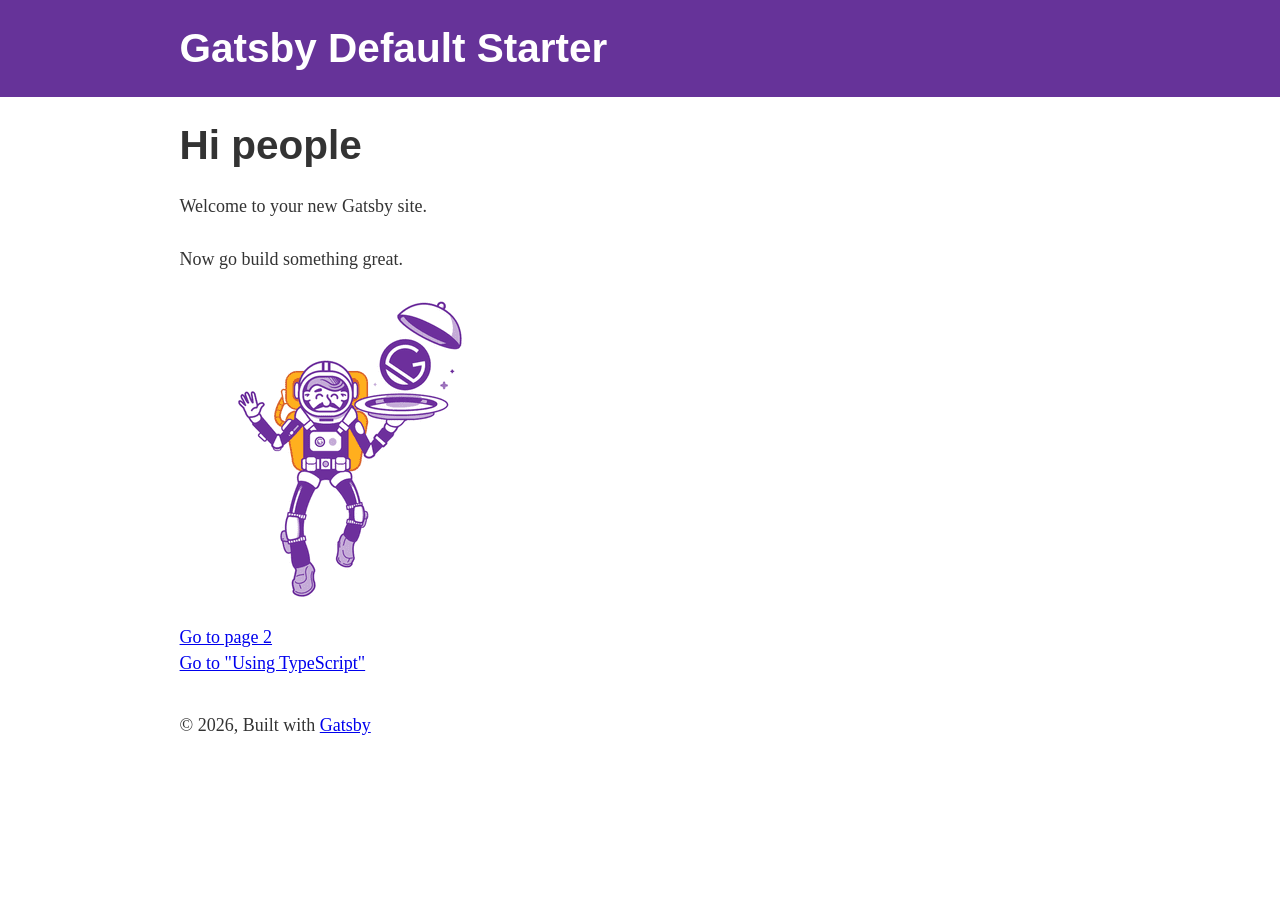
<file: index.html>
<!DOCTYPE html><html lang="en"><head><meta charSet="utf-8"/><meta http-equiv="x-ua-compatible" content="ie=edge"/><meta name="viewport" content="width=device-width, initial-scale=1, shrink-to-fit=no"/><style data-href="/styles.9b4500260357dc3df222.css">html{-ms-text-size-adjust:100%;-webkit-text-size-adjust:100%;font:112.5%/1.45em georgia,serif,sans-serif;box-sizing:border-box;overflow-y:scroll}body{margin:0;-webkit-font-smoothing:antialiased;-moz-osx-font-smoothing:grayscale;color:rgba(0,0,0,.8);font-family:georgia,serif;font-weight:400;word-wrap:break-word;-webkit-font-kerning:normal;font-kerning:normal;-ms-font-feature-settings:"kern","liga","clig","calt";font-feature-settings:"kern","liga","clig","calt"}article,aside,details,figcaption,figure,footer,header,main,menu,nav,section,summary{display:block}audio,canvas,progress,video{display:inline-block}audio:not([controls]){display:none;height:0}progress{vertical-align:baseline}[hidden],template{display:none}a{background-color:transparent;-webkit-text-decoration-skip:objects}a:active,a:hover{outline-width:0}abbr[title]{border-bottom:1px dotted rgba(0,0,0,.5);cursor:help;text-decoration:none}b,strong{font-weight:inherit;font-weight:bolder}dfn{font-style:italic}h1{padding:0;margin:0 0 1.45rem;color:inherit;font-family:-apple-system,BlinkMacSystemFont,Segoe UI,Roboto,Oxygen,Ubuntu,Cantarell,Fira Sans,Droid Sans,Helvetica Neue,sans-serif;font-weight:700;text-rendering:optimizeLegibility;font-size:2.25rem;line-height:1.1}mark{background-color:#ff0;color:#000}small{font-size:80%}sub,sup{font-size:75%;line-height:0;position:relative;vertical-align:baseline}sub{bottom:-.25em}sup{top:-.5em}img{border-style:none;max-width:100%;padding:0;margin:0 0 1.45rem}svg:not(:root){overflow:hidden}code,kbd,pre,samp{font-family:monospace;font-size:1em}figure{padding:0;margin:0 0 1.45rem}hr{box-sizing:content-box;overflow:visible;padding:0;margin:0 0 calc(1.45rem - 1px);background:rgba(0,0,0,.2);border:none;height:1px}button,input,optgroup,select,textarea{font:inherit;margin:0}optgroup{font-weight:700}button,input{overflow:visible}button,select{text-transform:none}[type=reset],[type=submit],button,html [type=button]{-webkit-appearance:button}[type=button]::-moz-focus-inner,[type=reset]::-moz-focus-inner,[type=submit]::-moz-focus-inner,button::-moz-focus-inner{border-style:none;padding:0}[type=button]:-moz-focusring,[type=reset]:-moz-focusring,[type=submit]:-moz-focusring,button:-moz-focusring{outline:1px dotted ButtonText}fieldset{border:1px solid silver;padding:0;margin:0 0 1.45rem}legend{box-sizing:border-box;color:inherit;display:table;max-width:100%;padding:0;white-space:normal}textarea{overflow:auto}[type=checkbox],[type=radio]{box-sizing:border-box;padding:0}[type=number]::-webkit-inner-spin-button,[type=number]::-webkit-outer-spin-button{height:auto}[type=search]{-webkit-appearance:textfield;outline-offset:-2px}[type=search]::-webkit-search-cancel-button,[type=search]::-webkit-search-decoration{-webkit-appearance:none}::-webkit-input-placeholder{color:inherit;opacity:.54}::-webkit-file-upload-button{-webkit-appearance:button;font:inherit}*,:after,:before{box-sizing:inherit}h2{font-size:1.62671rem}h2,h3{padding:0;margin:0 0 1.45rem;color:inherit;font-family:-apple-system,BlinkMacSystemFont,Segoe UI,Roboto,Oxygen,Ubuntu,Cantarell,Fira Sans,Droid Sans,Helvetica Neue,sans-serif;font-weight:700;text-rendering:optimizeLegibility;line-height:1.1}h3{font-size:1.38316rem}h4{font-size:1rem}h4,h5{padding:0;margin:0 0 1.45rem;color:inherit;font-family:-apple-system,BlinkMacSystemFont,Segoe UI,Roboto,Oxygen,Ubuntu,Cantarell,Fira Sans,Droid Sans,Helvetica Neue,sans-serif;font-weight:700;text-rendering:optimizeLegibility;line-height:1.1}h5{font-size:.85028rem}h6{color:inherit;font-family:-apple-system,BlinkMacSystemFont,Segoe UI,Roboto,Oxygen,Ubuntu,Cantarell,Fira Sans,Droid Sans,Helvetica Neue,sans-serif;font-weight:700;text-rendering:optimizeLegibility;font-size:.78405rem;line-height:1.1}h6,hgroup{padding:0;margin:0 0 1.45rem}ol,ul{padding:0;margin:0 0 1.45rem 1.45rem;list-style-position:outside;list-style-image:none}dd,dl,p{padding:0}dd,dl,p,pre{margin:0 0 1.45rem}pre{font-size:.85rem;line-height:1.42;background:rgba(0,0,0,.04);border-radius:3px;overflow:auto;word-wrap:normal;padding:1.45rem}table{padding:0;margin:0 0 1.45rem;font-size:1rem;line-height:1.45rem;border-collapse:collapse;width:100%}blockquote{padding:0;margin:0 1.45rem 1.45rem}address,form,iframe,noscript{padding:0;margin:0 0 1.45rem}b,dt,strong,th{font-weight:700}li{margin-bottom:.725rem}ol li,ul li{padding-left:0}li>ol,li>ul{margin-left:1.45rem;margin-bottom:.725rem;margin-top:.725rem}blockquote :last-child,li :last-child,p :last-child{margin-bottom:0}li>p{margin-bottom:.725rem}code,kbd,samp{font-size:.85rem;line-height:1.45rem}abbr,acronym{border-bottom:1px dotted rgba(0,0,0,.5);cursor:help}td,th,thead{text-align:left}td,th{border-bottom:1px solid rgba(0,0,0,.12);font-feature-settings:"tnum";-moz-font-feature-settings:"tnum";-ms-font-feature-settings:"tnum";-webkit-font-feature-settings:"tnum";padding:.725rem .96667rem calc(.725rem - 1px)}td:first-child,th:first-child{padding-left:0}td:last-child,th:last-child{padding-right:0}code,tt{background-color:rgba(0,0,0,.04);border-radius:3px;font-family:SFMono-Regular,Consolas,Roboto Mono,Droid Sans Mono,Liberation Mono,Menlo,Courier,monospace;padding:.2em 0}pre code{background:none;line-height:1.42}code:after,code:before,tt:after,tt:before{letter-spacing:-.2em;content:" "}pre code:after,pre code:before,pre tt:after,pre tt:before{content:""}@media only screen and (max-width:480px){html{font-size:100%}}</style><meta name="generator" content="Gatsby 2.25.3"/><title data-react-helmet="true">Home | Gatsby Default Starter</title><meta data-react-helmet="true" name="description" content="Kick off your next, great Gatsby project with this default starter. This barebones starter ships with the main Gatsby configuration files you might need."/><meta data-react-helmet="true" property="og:title" content="Home"/><meta data-react-helmet="true" property="og:description" content="Kick off your next, great Gatsby project with this default starter. This barebones starter ships with the main Gatsby configuration files you might need."/><meta data-react-helmet="true" property="og:type" content="website"/><meta data-react-helmet="true" name="twitter:card" content="summary"/><meta data-react-helmet="true" name="twitter:creator" content="@gatsbyjs"/><meta data-react-helmet="true" name="twitter:title" content="Home"/><meta data-react-helmet="true" name="twitter:description" content="Kick off your next, great Gatsby project with this default starter. This barebones starter ships with the main Gatsby configuration files you might need."/><link rel="icon" href="/favicon-32x32.png?v=4a9773549091c227cd2eb82ccd9c5e3a" type="image/png"/><link rel="manifest" href="/manifest.webmanifest" crossorigin="anonymous"/><meta name="theme-color" content="#663399"/><link rel="apple-touch-icon" sizes="48x48" href="/icons/icon-48x48.png?v=4a9773549091c227cd2eb82ccd9c5e3a"/><link rel="apple-touch-icon" sizes="72x72" href="/icons/icon-72x72.png?v=4a9773549091c227cd2eb82ccd9c5e3a"/><link rel="apple-touch-icon" sizes="96x96" href="/icons/icon-96x96.png?v=4a9773549091c227cd2eb82ccd9c5e3a"/><link rel="apple-touch-icon" sizes="144x144" href="/icons/icon-144x144.png?v=4a9773549091c227cd2eb82ccd9c5e3a"/><link rel="apple-touch-icon" sizes="192x192" href="/icons/icon-192x192.png?v=4a9773549091c227cd2eb82ccd9c5e3a"/><link rel="apple-touch-icon" sizes="256x256" href="/icons/icon-256x256.png?v=4a9773549091c227cd2eb82ccd9c5e3a"/><link rel="apple-touch-icon" sizes="384x384" href="/icons/icon-384x384.png?v=4a9773549091c227cd2eb82ccd9c5e3a"/><link rel="apple-touch-icon" sizes="512x512" href="/icons/icon-512x512.png?v=4a9773549091c227cd2eb82ccd9c5e3a"/><link as="script" rel="preload" href="/webpack-runtime-93ae8bac98025925fe50.js"/><link as="script" rel="preload" href="/framework-e2d419ac45d8ae41957a.js"/><link as="script" rel="preload" href="/app-0278c52bec250bdc6305.js"/><link as="script" rel="preload" href="/styles-e9d24b1846c7d6eb9685.js"/><link as="script" rel="preload" href="/commons-f869e0e28a3a301386d6.js"/><link as="script" rel="preload" href="/component---src-pages-index-js-fe8ec103a4929f665f37.js"/><link as="fetch" rel="preload" href="/page-data/index/page-data.json" crossorigin="anonymous"/><link as="fetch" rel="preload" href="/page-data/sq/d/1132682437.json" crossorigin="anonymous"/><link as="fetch" rel="preload" href="/page-data/sq/d/3649515864.json" crossorigin="anonymous"/><link as="fetch" rel="preload" href="/page-data/sq/d/63159454.json" crossorigin="anonymous"/><link as="fetch" rel="preload" href="/page-data/app-data.json" crossorigin="anonymous"/></head><body><div id="___gatsby"><div style="outline:none" tabindex="-1" id="gatsby-focus-wrapper"><header style="background:rebeccapurple;margin-bottom:1.45rem"><div style="margin:0 auto;max-width:960px;padding:1.45rem 1.0875rem"><h1 style="margin:0"><a aria-current="page" style="color:white;text-decoration:none" class="" href="/">Gatsby Default Starter</a></h1></div></header><div style="margin:0 auto;max-width:960px;padding:0 1.0875rem 1.45rem"><main><h1>Hi people</h1><p>Welcome to your new Gatsby site.</p><p>Now go build something great.</p><div style="max-width:300px;margin-bottom:1.45rem"><div class=" gatsby-image-wrapper" style="position:relative;overflow:hidden"><div aria-hidden="true" style="width:100%;padding-bottom:100%"></div><img aria-hidden="true" src="[data-uri]" alt="" style="position:absolute;top:0;left:0;width:100%;height:100%;object-fit:cover;object-position:center;opacity:1;transition-delay:500ms"/><noscript><picture><source srcset="/static/6d91c86c0fde632ba4cd01062fd9ccfa/5db04/gatsby-astronaut.png 75w,
/static/6d91c86c0fde632ba4cd01062fd9ccfa/6d161/gatsby-astronaut.png 150w,
/static/6d91c86c0fde632ba4cd01062fd9ccfa/630fb/gatsby-astronaut.png 300w,
/static/6d91c86c0fde632ba4cd01062fd9ccfa/62b1f/gatsby-astronaut.png 450w,
/static/6d91c86c0fde632ba4cd01062fd9ccfa/2a4de/gatsby-astronaut.png 600w,
/static/6d91c86c0fde632ba4cd01062fd9ccfa/ee604/gatsby-astronaut.png 800w" sizes="(max-width: 300px) 100vw, 300px" /><img loading="lazy" sizes="(max-width: 300px) 100vw, 300px" srcset="/static/6d91c86c0fde632ba4cd01062fd9ccfa/5db04/gatsby-astronaut.png 75w,
/static/6d91c86c0fde632ba4cd01062fd9ccfa/6d161/gatsby-astronaut.png 150w,
/static/6d91c86c0fde632ba4cd01062fd9ccfa/630fb/gatsby-astronaut.png 300w,
/static/6d91c86c0fde632ba4cd01062fd9ccfa/62b1f/gatsby-astronaut.png 450w,
/static/6d91c86c0fde632ba4cd01062fd9ccfa/2a4de/gatsby-astronaut.png 600w,
/static/6d91c86c0fde632ba4cd01062fd9ccfa/ee604/gatsby-astronaut.png 800w" src="/static/6d91c86c0fde632ba4cd01062fd9ccfa/630fb/gatsby-astronaut.png" alt="" style="position:absolute;top:0;left:0;opacity:1;width:100%;height:100%;object-fit:cover;object-position:center"/></picture></noscript></div></div><a href="/page-2/">Go to page 2</a> <br/><a href="/using-typescript/">Go to &quot;Using TypeScript&quot;</a></main><footer style="margin-top:2rem">© <!-- -->2020<!-- -->, Built with<!-- --> <a href="https://www.gatsbyjs.com">Gatsby</a></footer></div></div><div id="gatsby-announcer" style="position:absolute;top:0;width:1px;height:1px;padding:0;overflow:hidden;clip:rect(0, 0, 0, 0);white-space:nowrap;border:0" aria-live="assertive" aria-atomic="true"></div></div><script id="gatsby-script-loader">/*<![CDATA[*/window.pagePath="/";/*]]>*/</script><script id="gatsby-chunk-mapping">/*<![CDATA[*/window.___chunkMapping={"polyfill":["/polyfill-7c569e7ced8461b85e78.js"],"app":["/app-0278c52bec250bdc6305.js"],"component---src-pages-404-js":["/component---src-pages-404-js-9c04155390b493ad90ef.js"],"component---src-pages-index-js":["/component---src-pages-index-js-fe8ec103a4929f665f37.js"],"component---src-pages-page-2-js":["/component---src-pages-page-2-js-6f9304e8e0b72f58449a.js"],"component---src-pages-using-typescript-tsx":["/component---src-pages-using-typescript-tsx-d51a13ff025a3ef04cea.js"]};/*]]>*/</script><script src="/polyfill-7c569e7ced8461b85e78.js" nomodule=""></script><script src="/component---src-pages-index-js-fe8ec103a4929f665f37.js" async=""></script><script src="/commons-f869e0e28a3a301386d6.js" async=""></script><script src="/styles-e9d24b1846c7d6eb9685.js" async=""></script><script src="/app-0278c52bec250bdc6305.js" async=""></script><script src="/framework-e2d419ac45d8ae41957a.js" async=""></script><script src="/webpack-runtime-93ae8bac98025925fe50.js" async=""></script></body></html>
</file>
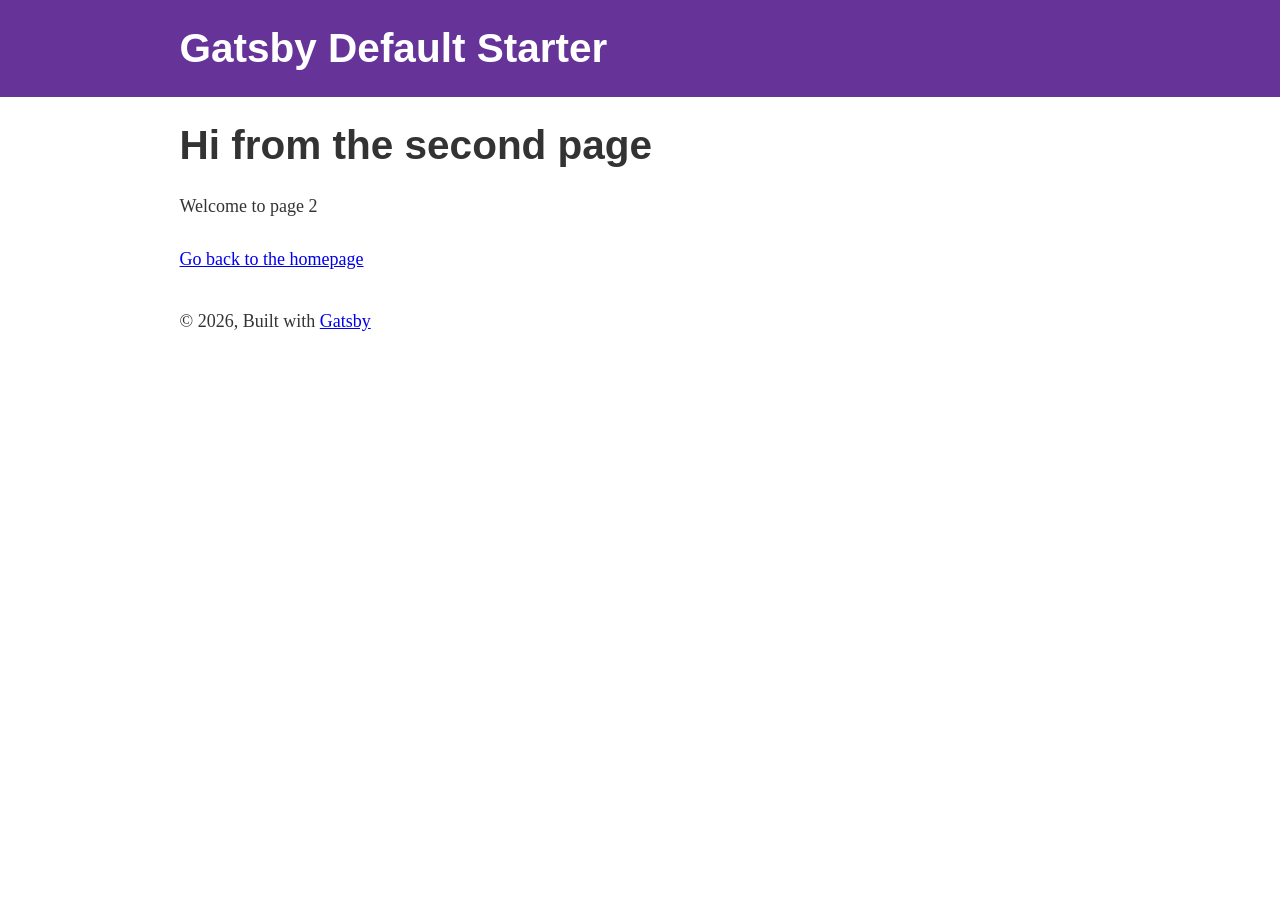
<file: page-2/index.html>
<!DOCTYPE html><html lang="en"><head><meta charSet="utf-8"/><meta http-equiv="x-ua-compatible" content="ie=edge"/><meta name="viewport" content="width=device-width, initial-scale=1, shrink-to-fit=no"/><style data-href="/styles.9b4500260357dc3df222.css">html{-ms-text-size-adjust:100%;-webkit-text-size-adjust:100%;font:112.5%/1.45em georgia,serif,sans-serif;box-sizing:border-box;overflow-y:scroll}body{margin:0;-webkit-font-smoothing:antialiased;-moz-osx-font-smoothing:grayscale;color:rgba(0,0,0,.8);font-family:georgia,serif;font-weight:400;word-wrap:break-word;-webkit-font-kerning:normal;font-kerning:normal;-ms-font-feature-settings:"kern","liga","clig","calt";font-feature-settings:"kern","liga","clig","calt"}article,aside,details,figcaption,figure,footer,header,main,menu,nav,section,summary{display:block}audio,canvas,progress,video{display:inline-block}audio:not([controls]){display:none;height:0}progress{vertical-align:baseline}[hidden],template{display:none}a{background-color:transparent;-webkit-text-decoration-skip:objects}a:active,a:hover{outline-width:0}abbr[title]{border-bottom:1px dotted rgba(0,0,0,.5);cursor:help;text-decoration:none}b,strong{font-weight:inherit;font-weight:bolder}dfn{font-style:italic}h1{padding:0;margin:0 0 1.45rem;color:inherit;font-family:-apple-system,BlinkMacSystemFont,Segoe UI,Roboto,Oxygen,Ubuntu,Cantarell,Fira Sans,Droid Sans,Helvetica Neue,sans-serif;font-weight:700;text-rendering:optimizeLegibility;font-size:2.25rem;line-height:1.1}mark{background-color:#ff0;color:#000}small{font-size:80%}sub,sup{font-size:75%;line-height:0;position:relative;vertical-align:baseline}sub{bottom:-.25em}sup{top:-.5em}img{border-style:none;max-width:100%;padding:0;margin:0 0 1.45rem}svg:not(:root){overflow:hidden}code,kbd,pre,samp{font-family:monospace;font-size:1em}figure{padding:0;margin:0 0 1.45rem}hr{box-sizing:content-box;overflow:visible;padding:0;margin:0 0 calc(1.45rem - 1px);background:rgba(0,0,0,.2);border:none;height:1px}button,input,optgroup,select,textarea{font:inherit;margin:0}optgroup{font-weight:700}button,input{overflow:visible}button,select{text-transform:none}[type=reset],[type=submit],button,html [type=button]{-webkit-appearance:button}[type=button]::-moz-focus-inner,[type=reset]::-moz-focus-inner,[type=submit]::-moz-focus-inner,button::-moz-focus-inner{border-style:none;padding:0}[type=button]:-moz-focusring,[type=reset]:-moz-focusring,[type=submit]:-moz-focusring,button:-moz-focusring{outline:1px dotted ButtonText}fieldset{border:1px solid silver;padding:0;margin:0 0 1.45rem}legend{box-sizing:border-box;color:inherit;display:table;max-width:100%;padding:0;white-space:normal}textarea{overflow:auto}[type=checkbox],[type=radio]{box-sizing:border-box;padding:0}[type=number]::-webkit-inner-spin-button,[type=number]::-webkit-outer-spin-button{height:auto}[type=search]{-webkit-appearance:textfield;outline-offset:-2px}[type=search]::-webkit-search-cancel-button,[type=search]::-webkit-search-decoration{-webkit-appearance:none}::-webkit-input-placeholder{color:inherit;opacity:.54}::-webkit-file-upload-button{-webkit-appearance:button;font:inherit}*,:after,:before{box-sizing:inherit}h2{font-size:1.62671rem}h2,h3{padding:0;margin:0 0 1.45rem;color:inherit;font-family:-apple-system,BlinkMacSystemFont,Segoe UI,Roboto,Oxygen,Ubuntu,Cantarell,Fira Sans,Droid Sans,Helvetica Neue,sans-serif;font-weight:700;text-rendering:optimizeLegibility;line-height:1.1}h3{font-size:1.38316rem}h4{font-size:1rem}h4,h5{padding:0;margin:0 0 1.45rem;color:inherit;font-family:-apple-system,BlinkMacSystemFont,Segoe UI,Roboto,Oxygen,Ubuntu,Cantarell,Fira Sans,Droid Sans,Helvetica Neue,sans-serif;font-weight:700;text-rendering:optimizeLegibility;line-height:1.1}h5{font-size:.85028rem}h6{color:inherit;font-family:-apple-system,BlinkMacSystemFont,Segoe UI,Roboto,Oxygen,Ubuntu,Cantarell,Fira Sans,Droid Sans,Helvetica Neue,sans-serif;font-weight:700;text-rendering:optimizeLegibility;font-size:.78405rem;line-height:1.1}h6,hgroup{padding:0;margin:0 0 1.45rem}ol,ul{padding:0;margin:0 0 1.45rem 1.45rem;list-style-position:outside;list-style-image:none}dd,dl,p{padding:0}dd,dl,p,pre{margin:0 0 1.45rem}pre{font-size:.85rem;line-height:1.42;background:rgba(0,0,0,.04);border-radius:3px;overflow:auto;word-wrap:normal;padding:1.45rem}table{padding:0;margin:0 0 1.45rem;font-size:1rem;line-height:1.45rem;border-collapse:collapse;width:100%}blockquote{padding:0;margin:0 1.45rem 1.45rem}address,form,iframe,noscript{padding:0;margin:0 0 1.45rem}b,dt,strong,th{font-weight:700}li{margin-bottom:.725rem}ol li,ul li{padding-left:0}li>ol,li>ul{margin-left:1.45rem;margin-bottom:.725rem;margin-top:.725rem}blockquote :last-child,li :last-child,p :last-child{margin-bottom:0}li>p{margin-bottom:.725rem}code,kbd,samp{font-size:.85rem;line-height:1.45rem}abbr,acronym{border-bottom:1px dotted rgba(0,0,0,.5);cursor:help}td,th,thead{text-align:left}td,th{border-bottom:1px solid rgba(0,0,0,.12);font-feature-settings:"tnum";-moz-font-feature-settings:"tnum";-ms-font-feature-settings:"tnum";-webkit-font-feature-settings:"tnum";padding:.725rem .96667rem calc(.725rem - 1px)}td:first-child,th:first-child{padding-left:0}td:last-child,th:last-child{padding-right:0}code,tt{background-color:rgba(0,0,0,.04);border-radius:3px;font-family:SFMono-Regular,Consolas,Roboto Mono,Droid Sans Mono,Liberation Mono,Menlo,Courier,monospace;padding:.2em 0}pre code{background:none;line-height:1.42}code:after,code:before,tt:after,tt:before{letter-spacing:-.2em;content:" "}pre code:after,pre code:before,pre tt:after,pre tt:before{content:""}@media only screen and (max-width:480px){html{font-size:100%}}</style><meta name="generator" content="Gatsby 2.25.3"/><title data-react-helmet="true">Page two | Gatsby Default Starter</title><meta data-react-helmet="true" name="description" content="Kick off your next, great Gatsby project with this default starter. This barebones starter ships with the main Gatsby configuration files you might need."/><meta data-react-helmet="true" property="og:title" content="Page two"/><meta data-react-helmet="true" property="og:description" content="Kick off your next, great Gatsby project with this default starter. This barebones starter ships with the main Gatsby configuration files you might need."/><meta data-react-helmet="true" property="og:type" content="website"/><meta data-react-helmet="true" name="twitter:card" content="summary"/><meta data-react-helmet="true" name="twitter:creator" content="@gatsbyjs"/><meta data-react-helmet="true" name="twitter:title" content="Page two"/><meta data-react-helmet="true" name="twitter:description" content="Kick off your next, great Gatsby project with this default starter. This barebones starter ships with the main Gatsby configuration files you might need."/><link rel="icon" href="/favicon-32x32.png?v=4a9773549091c227cd2eb82ccd9c5e3a" type="image/png"/><link rel="manifest" href="/manifest.webmanifest" crossorigin="anonymous"/><meta name="theme-color" content="#663399"/><link rel="apple-touch-icon" sizes="48x48" href="/icons/icon-48x48.png?v=4a9773549091c227cd2eb82ccd9c5e3a"/><link rel="apple-touch-icon" sizes="72x72" href="/icons/icon-72x72.png?v=4a9773549091c227cd2eb82ccd9c5e3a"/><link rel="apple-touch-icon" sizes="96x96" href="/icons/icon-96x96.png?v=4a9773549091c227cd2eb82ccd9c5e3a"/><link rel="apple-touch-icon" sizes="144x144" href="/icons/icon-144x144.png?v=4a9773549091c227cd2eb82ccd9c5e3a"/><link rel="apple-touch-icon" sizes="192x192" href="/icons/icon-192x192.png?v=4a9773549091c227cd2eb82ccd9c5e3a"/><link rel="apple-touch-icon" sizes="256x256" href="/icons/icon-256x256.png?v=4a9773549091c227cd2eb82ccd9c5e3a"/><link rel="apple-touch-icon" sizes="384x384" href="/icons/icon-384x384.png?v=4a9773549091c227cd2eb82ccd9c5e3a"/><link rel="apple-touch-icon" sizes="512x512" href="/icons/icon-512x512.png?v=4a9773549091c227cd2eb82ccd9c5e3a"/><link as="script" rel="preload" href="/webpack-runtime-93ae8bac98025925fe50.js"/><link as="script" rel="preload" href="/framework-e2d419ac45d8ae41957a.js"/><link as="script" rel="preload" href="/app-0278c52bec250bdc6305.js"/><link as="script" rel="preload" href="/styles-e9d24b1846c7d6eb9685.js"/><link as="script" rel="preload" href="/commons-f869e0e28a3a301386d6.js"/><link as="script" rel="preload" href="/component---src-pages-page-2-js-6f9304e8e0b72f58449a.js"/><link as="fetch" rel="preload" href="/page-data/page-2/page-data.json" crossorigin="anonymous"/><link as="fetch" rel="preload" href="/page-data/sq/d/3649515864.json" crossorigin="anonymous"/><link as="fetch" rel="preload" href="/page-data/sq/d/63159454.json" crossorigin="anonymous"/><link as="fetch" rel="preload" href="/page-data/app-data.json" crossorigin="anonymous"/></head><body><div id="___gatsby"><div style="outline:none" tabindex="-1" id="gatsby-focus-wrapper"><header style="background:rebeccapurple;margin-bottom:1.45rem"><div style="margin:0 auto;max-width:960px;padding:1.45rem 1.0875rem"><h1 style="margin:0"><a style="color:white;text-decoration:none" href="/">Gatsby Default Starter</a></h1></div></header><div style="margin:0 auto;max-width:960px;padding:0 1.0875rem 1.45rem"><main><h1>Hi from the second page</h1><p>Welcome to page 2</p><a href="/">Go back to the homepage</a></main><footer style="margin-top:2rem">© <!-- -->2020<!-- -->, Built with<!-- --> <a href="https://www.gatsbyjs.com">Gatsby</a></footer></div></div><div id="gatsby-announcer" style="position:absolute;top:0;width:1px;height:1px;padding:0;overflow:hidden;clip:rect(0, 0, 0, 0);white-space:nowrap;border:0" aria-live="assertive" aria-atomic="true"></div></div><script id="gatsby-script-loader">/*<![CDATA[*/window.pagePath="/page-2/";/*]]>*/</script><script id="gatsby-chunk-mapping">/*<![CDATA[*/window.___chunkMapping={"polyfill":["/polyfill-7c569e7ced8461b85e78.js"],"app":["/app-0278c52bec250bdc6305.js"],"component---src-pages-404-js":["/component---src-pages-404-js-9c04155390b493ad90ef.js"],"component---src-pages-index-js":["/component---src-pages-index-js-fe8ec103a4929f665f37.js"],"component---src-pages-page-2-js":["/component---src-pages-page-2-js-6f9304e8e0b72f58449a.js"],"component---src-pages-using-typescript-tsx":["/component---src-pages-using-typescript-tsx-d51a13ff025a3ef04cea.js"]};/*]]>*/</script><script src="/polyfill-7c569e7ced8461b85e78.js" nomodule=""></script><script src="/component---src-pages-page-2-js-6f9304e8e0b72f58449a.js" async=""></script><script src="/commons-f869e0e28a3a301386d6.js" async=""></script><script src="/styles-e9d24b1846c7d6eb9685.js" async=""></script><script src="/app-0278c52bec250bdc6305.js" async=""></script><script src="/framework-e2d419ac45d8ae41957a.js" async=""></script><script src="/webpack-runtime-93ae8bac98025925fe50.js" async=""></script></body></html>
</file>
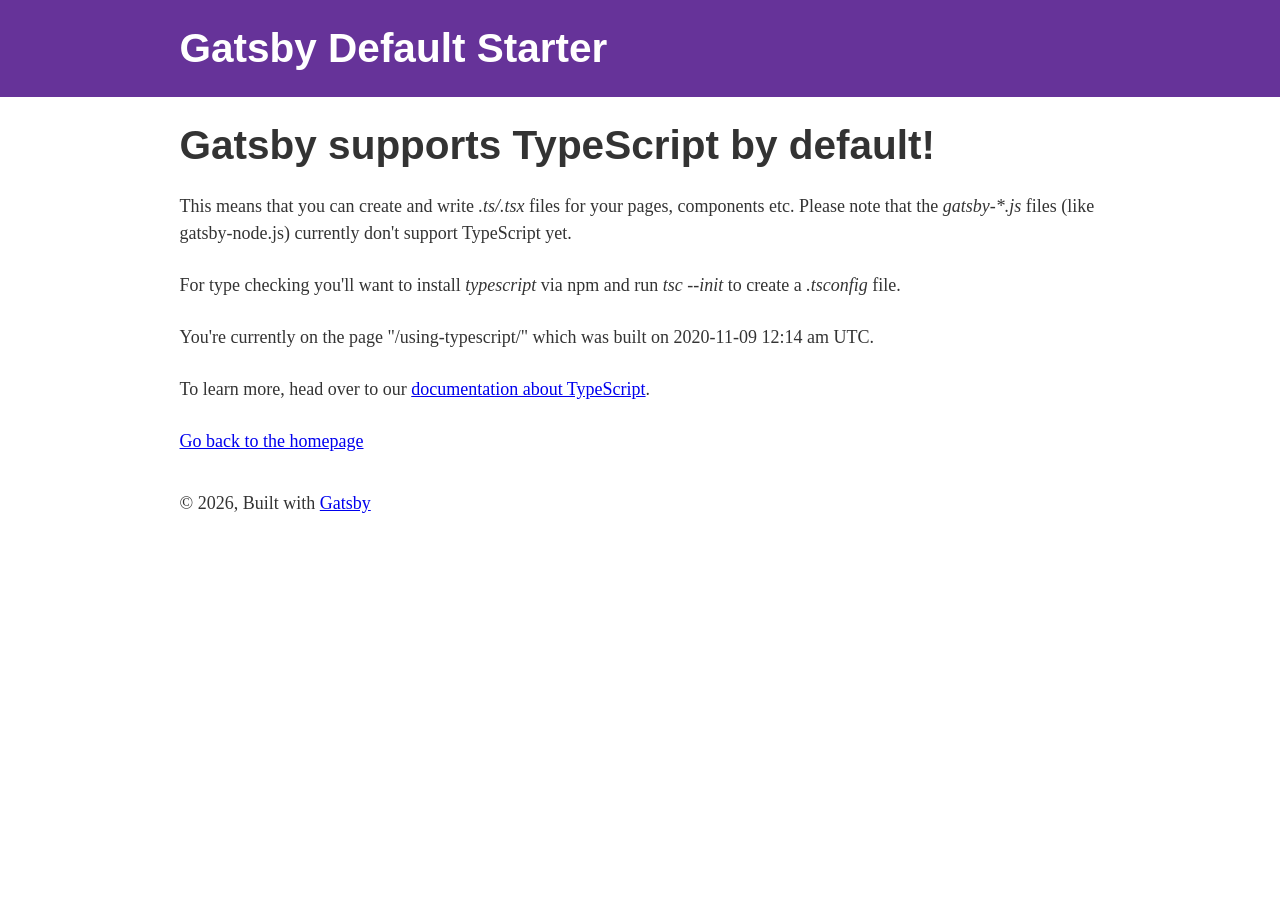
<file: using-typescript/index.html>
<!DOCTYPE html><html lang="en"><head><meta charSet="utf-8"/><meta http-equiv="x-ua-compatible" content="ie=edge"/><meta name="viewport" content="width=device-width, initial-scale=1, shrink-to-fit=no"/><style data-href="/styles.9b4500260357dc3df222.css">html{-ms-text-size-adjust:100%;-webkit-text-size-adjust:100%;font:112.5%/1.45em georgia,serif,sans-serif;box-sizing:border-box;overflow-y:scroll}body{margin:0;-webkit-font-smoothing:antialiased;-moz-osx-font-smoothing:grayscale;color:rgba(0,0,0,.8);font-family:georgia,serif;font-weight:400;word-wrap:break-word;-webkit-font-kerning:normal;font-kerning:normal;-ms-font-feature-settings:"kern","liga","clig","calt";font-feature-settings:"kern","liga","clig","calt"}article,aside,details,figcaption,figure,footer,header,main,menu,nav,section,summary{display:block}audio,canvas,progress,video{display:inline-block}audio:not([controls]){display:none;height:0}progress{vertical-align:baseline}[hidden],template{display:none}a{background-color:transparent;-webkit-text-decoration-skip:objects}a:active,a:hover{outline-width:0}abbr[title]{border-bottom:1px dotted rgba(0,0,0,.5);cursor:help;text-decoration:none}b,strong{font-weight:inherit;font-weight:bolder}dfn{font-style:italic}h1{padding:0;margin:0 0 1.45rem;color:inherit;font-family:-apple-system,BlinkMacSystemFont,Segoe UI,Roboto,Oxygen,Ubuntu,Cantarell,Fira Sans,Droid Sans,Helvetica Neue,sans-serif;font-weight:700;text-rendering:optimizeLegibility;font-size:2.25rem;line-height:1.1}mark{background-color:#ff0;color:#000}small{font-size:80%}sub,sup{font-size:75%;line-height:0;position:relative;vertical-align:baseline}sub{bottom:-.25em}sup{top:-.5em}img{border-style:none;max-width:100%;padding:0;margin:0 0 1.45rem}svg:not(:root){overflow:hidden}code,kbd,pre,samp{font-family:monospace;font-size:1em}figure{padding:0;margin:0 0 1.45rem}hr{box-sizing:content-box;overflow:visible;padding:0;margin:0 0 calc(1.45rem - 1px);background:rgba(0,0,0,.2);border:none;height:1px}button,input,optgroup,select,textarea{font:inherit;margin:0}optgroup{font-weight:700}button,input{overflow:visible}button,select{text-transform:none}[type=reset],[type=submit],button,html [type=button]{-webkit-appearance:button}[type=button]::-moz-focus-inner,[type=reset]::-moz-focus-inner,[type=submit]::-moz-focus-inner,button::-moz-focus-inner{border-style:none;padding:0}[type=button]:-moz-focusring,[type=reset]:-moz-focusring,[type=submit]:-moz-focusring,button:-moz-focusring{outline:1px dotted ButtonText}fieldset{border:1px solid silver;padding:0;margin:0 0 1.45rem}legend{box-sizing:border-box;color:inherit;display:table;max-width:100%;padding:0;white-space:normal}textarea{overflow:auto}[type=checkbox],[type=radio]{box-sizing:border-box;padding:0}[type=number]::-webkit-inner-spin-button,[type=number]::-webkit-outer-spin-button{height:auto}[type=search]{-webkit-appearance:textfield;outline-offset:-2px}[type=search]::-webkit-search-cancel-button,[type=search]::-webkit-search-decoration{-webkit-appearance:none}::-webkit-input-placeholder{color:inherit;opacity:.54}::-webkit-file-upload-button{-webkit-appearance:button;font:inherit}*,:after,:before{box-sizing:inherit}h2{font-size:1.62671rem}h2,h3{padding:0;margin:0 0 1.45rem;color:inherit;font-family:-apple-system,BlinkMacSystemFont,Segoe UI,Roboto,Oxygen,Ubuntu,Cantarell,Fira Sans,Droid Sans,Helvetica Neue,sans-serif;font-weight:700;text-rendering:optimizeLegibility;line-height:1.1}h3{font-size:1.38316rem}h4{font-size:1rem}h4,h5{padding:0;margin:0 0 1.45rem;color:inherit;font-family:-apple-system,BlinkMacSystemFont,Segoe UI,Roboto,Oxygen,Ubuntu,Cantarell,Fira Sans,Droid Sans,Helvetica Neue,sans-serif;font-weight:700;text-rendering:optimizeLegibility;line-height:1.1}h5{font-size:.85028rem}h6{color:inherit;font-family:-apple-system,BlinkMacSystemFont,Segoe UI,Roboto,Oxygen,Ubuntu,Cantarell,Fira Sans,Droid Sans,Helvetica Neue,sans-serif;font-weight:700;text-rendering:optimizeLegibility;font-size:.78405rem;line-height:1.1}h6,hgroup{padding:0;margin:0 0 1.45rem}ol,ul{padding:0;margin:0 0 1.45rem 1.45rem;list-style-position:outside;list-style-image:none}dd,dl,p{padding:0}dd,dl,p,pre{margin:0 0 1.45rem}pre{font-size:.85rem;line-height:1.42;background:rgba(0,0,0,.04);border-radius:3px;overflow:auto;word-wrap:normal;padding:1.45rem}table{padding:0;margin:0 0 1.45rem;font-size:1rem;line-height:1.45rem;border-collapse:collapse;width:100%}blockquote{padding:0;margin:0 1.45rem 1.45rem}address,form,iframe,noscript{padding:0;margin:0 0 1.45rem}b,dt,strong,th{font-weight:700}li{margin-bottom:.725rem}ol li,ul li{padding-left:0}li>ol,li>ul{margin-left:1.45rem;margin-bottom:.725rem;margin-top:.725rem}blockquote :last-child,li :last-child,p :last-child{margin-bottom:0}li>p{margin-bottom:.725rem}code,kbd,samp{font-size:.85rem;line-height:1.45rem}abbr,acronym{border-bottom:1px dotted rgba(0,0,0,.5);cursor:help}td,th,thead{text-align:left}td,th{border-bottom:1px solid rgba(0,0,0,.12);font-feature-settings:"tnum";-moz-font-feature-settings:"tnum";-ms-font-feature-settings:"tnum";-webkit-font-feature-settings:"tnum";padding:.725rem .96667rem calc(.725rem - 1px)}td:first-child,th:first-child{padding-left:0}td:last-child,th:last-child{padding-right:0}code,tt{background-color:rgba(0,0,0,.04);border-radius:3px;font-family:SFMono-Regular,Consolas,Roboto Mono,Droid Sans Mono,Liberation Mono,Menlo,Courier,monospace;padding:.2em 0}pre code{background:none;line-height:1.42}code:after,code:before,tt:after,tt:before{letter-spacing:-.2em;content:" "}pre code:after,pre code:before,pre tt:after,pre tt:before{content:""}@media only screen and (max-width:480px){html{font-size:100%}}</style><meta name="generator" content="Gatsby 2.25.3"/><title data-react-helmet="true">Using TypeScript | Gatsby Default Starter</title><meta data-react-helmet="true" name="description" content="Kick off your next, great Gatsby project with this default starter. This barebones starter ships with the main Gatsby configuration files you might need."/><meta data-react-helmet="true" property="og:title" content="Using TypeScript"/><meta data-react-helmet="true" property="og:description" content="Kick off your next, great Gatsby project with this default starter. This barebones starter ships with the main Gatsby configuration files you might need."/><meta data-react-helmet="true" property="og:type" content="website"/><meta data-react-helmet="true" name="twitter:card" content="summary"/><meta data-react-helmet="true" name="twitter:creator" content="@gatsbyjs"/><meta data-react-helmet="true" name="twitter:title" content="Using TypeScript"/><meta data-react-helmet="true" name="twitter:description" content="Kick off your next, great Gatsby project with this default starter. This barebones starter ships with the main Gatsby configuration files you might need."/><link rel="icon" href="/favicon-32x32.png?v=4a9773549091c227cd2eb82ccd9c5e3a" type="image/png"/><link rel="manifest" href="/manifest.webmanifest" crossorigin="anonymous"/><meta name="theme-color" content="#663399"/><link rel="apple-touch-icon" sizes="48x48" href="/icons/icon-48x48.png?v=4a9773549091c227cd2eb82ccd9c5e3a"/><link rel="apple-touch-icon" sizes="72x72" href="/icons/icon-72x72.png?v=4a9773549091c227cd2eb82ccd9c5e3a"/><link rel="apple-touch-icon" sizes="96x96" href="/icons/icon-96x96.png?v=4a9773549091c227cd2eb82ccd9c5e3a"/><link rel="apple-touch-icon" sizes="144x144" href="/icons/icon-144x144.png?v=4a9773549091c227cd2eb82ccd9c5e3a"/><link rel="apple-touch-icon" sizes="192x192" href="/icons/icon-192x192.png?v=4a9773549091c227cd2eb82ccd9c5e3a"/><link rel="apple-touch-icon" sizes="256x256" href="/icons/icon-256x256.png?v=4a9773549091c227cd2eb82ccd9c5e3a"/><link rel="apple-touch-icon" sizes="384x384" href="/icons/icon-384x384.png?v=4a9773549091c227cd2eb82ccd9c5e3a"/><link rel="apple-touch-icon" sizes="512x512" href="/icons/icon-512x512.png?v=4a9773549091c227cd2eb82ccd9c5e3a"/><link as="script" rel="preload" href="/webpack-runtime-93ae8bac98025925fe50.js"/><link as="script" rel="preload" href="/framework-e2d419ac45d8ae41957a.js"/><link as="script" rel="preload" href="/app-0278c52bec250bdc6305.js"/><link as="script" rel="preload" href="/styles-e9d24b1846c7d6eb9685.js"/><link as="script" rel="preload" href="/commons-f869e0e28a3a301386d6.js"/><link as="script" rel="preload" href="/component---src-pages-using-typescript-tsx-d51a13ff025a3ef04cea.js"/><link as="fetch" rel="preload" href="/page-data/using-typescript/page-data.json" crossorigin="anonymous"/><link as="fetch" rel="preload" href="/page-data/sq/d/3649515864.json" crossorigin="anonymous"/><link as="fetch" rel="preload" href="/page-data/sq/d/63159454.json" crossorigin="anonymous"/><link as="fetch" rel="preload" href="/page-data/app-data.json" crossorigin="anonymous"/></head><body><div id="___gatsby"><div style="outline:none" tabindex="-1" id="gatsby-focus-wrapper"><header style="background:rebeccapurple;margin-bottom:1.45rem"><div style="margin:0 auto;max-width:960px;padding:1.45rem 1.0875rem"><h1 style="margin:0"><a style="color:white;text-decoration:none" href="/">Gatsby Default Starter</a></h1></div></header><div style="margin:0 auto;max-width:960px;padding:0 1.0875rem 1.45rem"><main><h1>Gatsby supports TypeScript by default!</h1><p>This means that you can create and write <em>.ts/.tsx</em> files for your pages, components etc. Please note that the <em>gatsby-*.js</em> files (like gatsby-node.js) currently don&#x27;t support TypeScript yet.</p><p>For type checking you&#x27;ll want to install <em>typescript</em> via npm and run <em>tsc --init</em> to create a <em>.tsconfig</em> file.</p><p>You&#x27;re currently on the page &quot;<!-- -->/*<!-- -->&quot; which was built on <!-- -->2020-11-09 12:14 am UTC<!-- -->.</p><p>To learn more, head over to our <a href="https://www.gatsbyjs.com/docs/typescript/">documentation about TypeScript</a>.</p><a href="/">Go back to the homepage</a></main><footer style="margin-top:2rem">© <!-- -->2020<!-- -->, Built with<!-- --> <a href="https://www.gatsbyjs.com">Gatsby</a></footer></div></div><div id="gatsby-announcer" style="position:absolute;top:0;width:1px;height:1px;padding:0;overflow:hidden;clip:rect(0, 0, 0, 0);white-space:nowrap;border:0" aria-live="assertive" aria-atomic="true"></div></div><script id="gatsby-script-loader">/*<![CDATA[*/window.pagePath="/using-typescript/";/*]]>*/</script><script id="gatsby-chunk-mapping">/*<![CDATA[*/window.___chunkMapping={"polyfill":["/polyfill-7c569e7ced8461b85e78.js"],"app":["/app-0278c52bec250bdc6305.js"],"component---src-pages-404-js":["/component---src-pages-404-js-9c04155390b493ad90ef.js"],"component---src-pages-index-js":["/component---src-pages-index-js-fe8ec103a4929f665f37.js"],"component---src-pages-page-2-js":["/component---src-pages-page-2-js-6f9304e8e0b72f58449a.js"],"component---src-pages-using-typescript-tsx":["/component---src-pages-using-typescript-tsx-d51a13ff025a3ef04cea.js"]};/*]]>*/</script><script src="/polyfill-7c569e7ced8461b85e78.js" nomodule=""></script><script src="/component---src-pages-using-typescript-tsx-d51a13ff025a3ef04cea.js" async=""></script><script src="/commons-f869e0e28a3a301386d6.js" async=""></script><script src="/styles-e9d24b1846c7d6eb9685.js" async=""></script><script src="/app-0278c52bec250bdc6305.js" async=""></script><script src="/framework-e2d419ac45d8ae41957a.js" async=""></script><script src="/webpack-runtime-93ae8bac98025925fe50.js" async=""></script></body></html>
</file>
